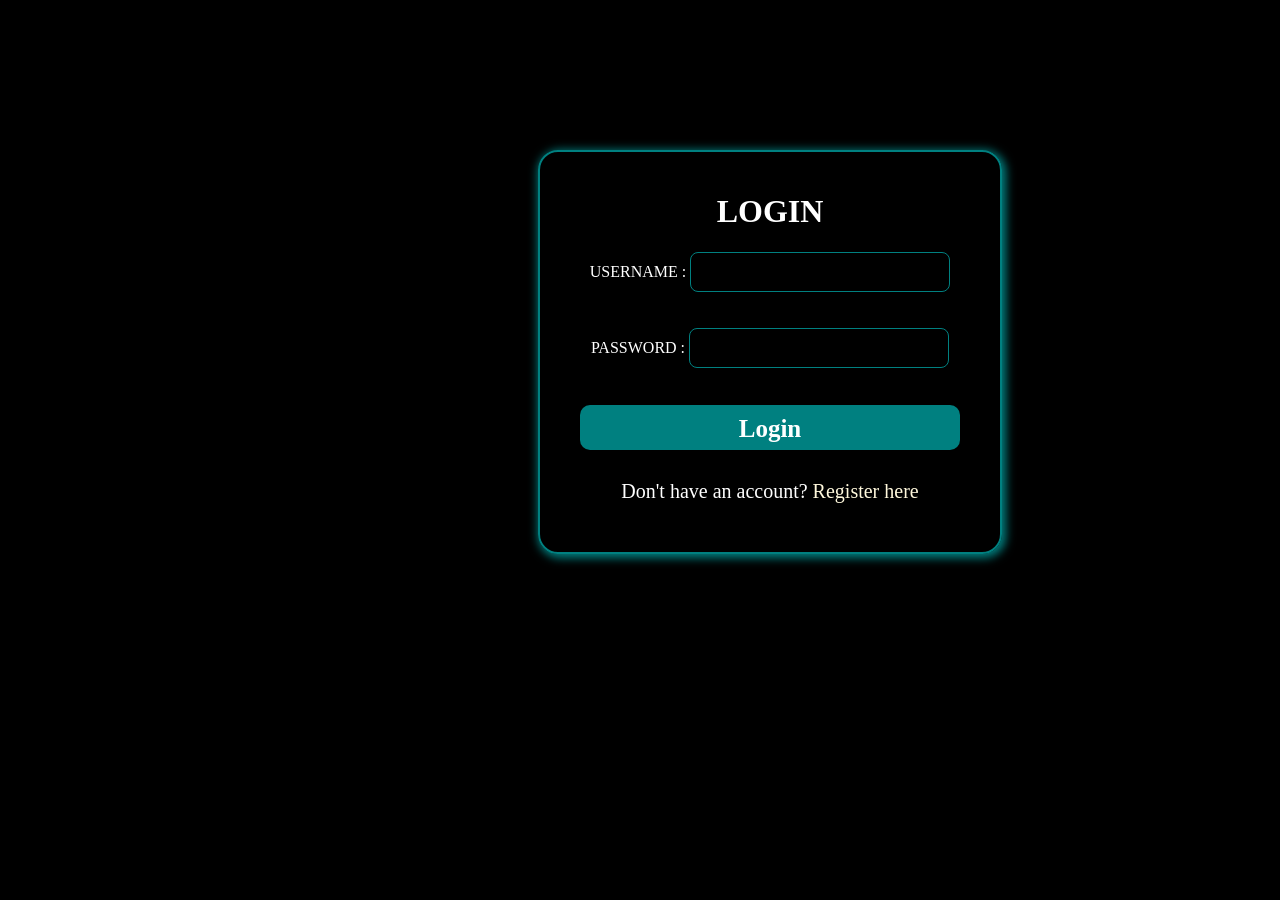
<file: Login-SignupPage/index.html>
<html>

<head>
    <title>Frontend Learning </title>
</head>

<link rel="stylesheet" href="./style.css">

<body>

    <div class="login">

        <h1>LOGIN</h1>
        <form>

            <label for="username">USERNAME : </label>
            <input type="text" id="username" name="username" required class="usernameinput"><br><br><br>

            <label for="password">PASSWORD :</label>
            <input type="password" id="password" name="password" required class="passwordinput"><br><br><br>

            <button type="submit" class="login-button" onclick="alertmessage(); return false;">Login</button>

            <p class="login-text">Don't have an account?
                <a href="register.html">Register here</a>
            </p>

        </form>
    </div>


    <script src="./scripts.js"></script>
</body>

</html>
</file>
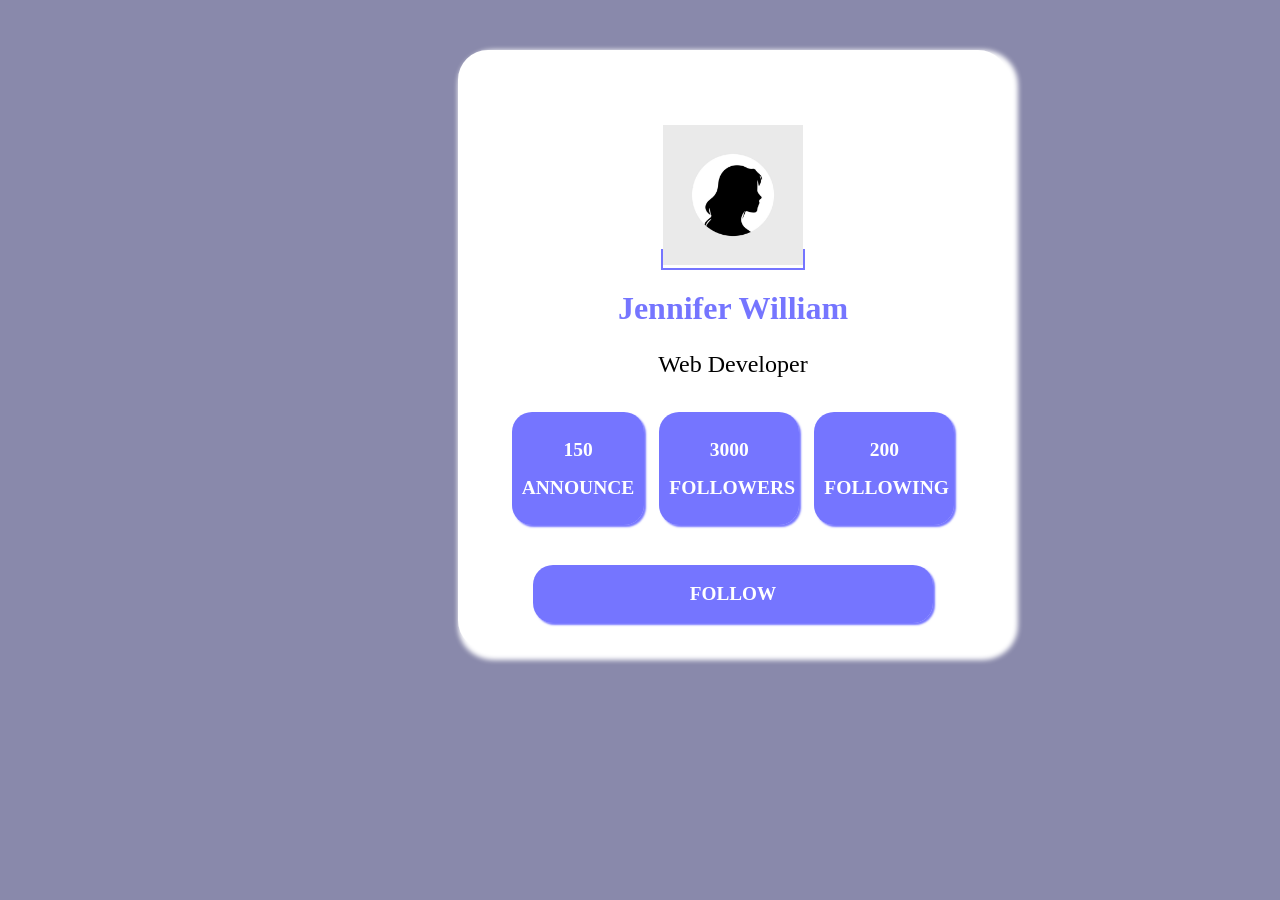
<file: profile-card/index.html>
<html>

<head>
    <title>Frontend Learning </title>
</head>

<link rel="stylesheet" href="./style.css">

<body>

    <div class="cardsmaking">
        <profile class = "image">
            <img src="./image.jpg" alt="Profile Picture" width="140" height="140">
        </profile>

        <h1 style="color: rgba(0, 0, 255, 0.54);">Jennifer William</h1>
        <p style = "font-size: x-large;">Web Developer</p>

        <div class="container">
            <div class="post">
                <h2>150</h2>
                <h2>ANNOUNCE</h2>
            </div>

            <div class="post">
                <h2>3000</h2>
                <h2>FOLLOWERS</h2>
            </div>

            <div class="post">
                <h2>200</h2>
                <h2>FOLLOWING</h2>
            </div>

        </div>

        <div class = "button1">
           <h1 style="font-size: larger;">FOLLOW</h1>
        </div>
    </div>
</body>

</html>
</file>
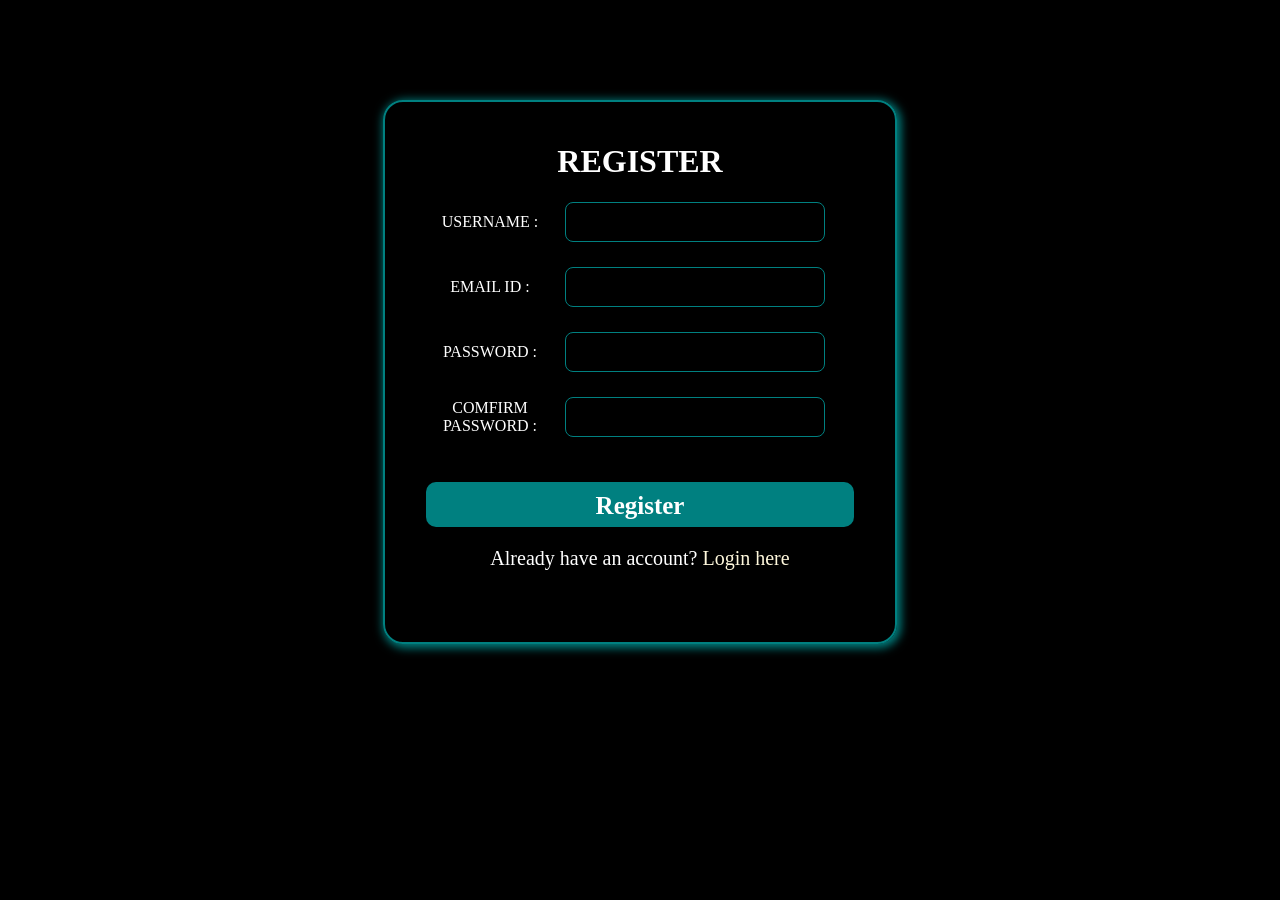
<file: Login-SignupPage/register.html>
<html>

<head>
    <title>Frontend Learning </title>
</head>

<link rel="stylesheet" href="./styles.css">

<body>

    <div class="login">

        <h1>REGISTER</h1>
        <form>

            <div class="form-group">
                <label for="username">USERNAME : </label>
                <input type="text" id="username" name="username" required class="usernameinput">


            </div>
            <div class="form-group">
                <label for="username">EMAIL ID :</label>
                <input type="text" id="username" name="username" required class="usernameinput">

            </div>
            <div class="form-group">

                <label for="password">PASSWORD :</label>
                <input type="password" id="password" name="password" required class="passwordinput">
            </div>
            <div class="form-group">
                <label for="confirm-password">COMFIRM PASSWORD :</label>
                <input type="password" id="password" name="password" required class="passwordinput">

            </div>

            <button type="submit" class="login-button" onclick="alertmessage(); return false;">Register</button>

            <p class="login-text">Already have an account?
                <a href="index.html">Login here</a>
            </p>

        </form>
    </div>


    <script src="./scripts1.js"></script>
</body>

</html>
</file>
<file: Login-SignupPage/style.css>
body{
    background-color: black;
    text-align: center;
}

.login{
    color:white;
    border : 2px solid teal;
    padding :30px;
    width :400px;
    margin-top: 150px;
    margin-left: 530px;
    border-radius: 20px;
    height: 350px;
    text-align: center;
    padding-top: 20px;
    box-shadow: 2px 2px 10px 2px teal;
    animation: 2s ease-in-out 0s infinite normal none;
}

.login-button{
    background-color: teal; 
    color: white; 
    border: none; 
    padding: 10px 20px; 
    cursor: pointer; width: 95%; 
    height: 45px;
    border-radius: 10px; 
    margin-top: 1px; 
    margin-bottom: 10px;
    text-align: center;
    font-size: 25px;
    font-weight: bold;
    font-family: 'Times New Roman', Times, serif;
}

.login-text{
    font-family: 'Times New Roman', Times, serif;
    font-style:initial;
    font-size: 20px;
}

.login-text a{
    text-decoration: none;
    color: cornsilk;
}

.login-text a:hover{
    color : lightskyblue;
    text-decoration: underline;
}

.usernameinput,
.passwordinput{
    width: 260px;
    height: 40px;
    border-radius: 8px;
    border: 1px solid teal;
    background-color: black;
    color: white;
    padding-left: 10px;
    font-size: 16px;
    outline: none;
}

/* glow effect when clicking */
.usernameinput:focus,
.passwordinput:focus{
    border: 1px solid lightskyblue;
    box-shadow: 0px 0px 8px lightskyblue;
}
</file>
<file: profile-card/style.css>
.cardsmaking{
   border : 5px solid black;
   margin-top: 50px;
   width: 400px;
   padding: 70px;
   text-align: center;
   margin-left: 450px;
   border-radius: 30px;
   height: 450px;
   border-color: white;
   background-color: white;
   box-shadow: 5px 5px 5px 5px white;
   
}

body{
   background-color:rgba(105, 105, 149, 0.786);
}

.post{
   color:white;
   box-shadow: 2px 2px 2px rgba(0, 0, 255, 0.54);
   border-radius: 20px;
   font-size: small;
   padding: 10px;
   background-color: rgba(0, 0, 255, 0.54);
   width: 120px;   /* smaller width */
   margin-top: 10px;
}

.container{
   display: flex;
   justify-content: center;
   gap: 15px;
}


.button1{
   margin-top: 40px;
   /* border: 1px solid rgba(0, 0, 255, 0.54); */
   background-color: rgba(0, 0, 255, 0.54);
   border-radius: 20px;
   color: white;
   text-align: center;
   box-shadow: 2px 2px 2px rgba(0, 0, 255, 0.54);
   padding :5px
}

.image{
   border: 2px solid rgba(0, 0, 255, 0.54) ;
}
</file>
<file: Login-SignupPage/styles.css>
body {
    background-color: black;
    text-align: center;
}

.login {
    color: white;
    border: 2px solid teal;
    padding: 30px;
    width: 450px;
    margin-top: 100px;
    margin: 100px auto;
    border-radius: 20px;
    height: 490px;
    text-align: center;
    padding-top: 20px;
    box-shadow: 2px 2px 10px 2px teal;
    animation: 2s ease-in-out 0s infinite normal none;
}

.login-button {
    background-color: teal;
    color: white;
    border: none;
    padding: 10px 20px;
    cursor: pointer;
    width: 95%;
    height: 45px;
    border-radius: 10px;
    margin-top: 20px;
    margin-bottom: 10px;
    text-align: center;
    font-size: 25px;
    font-weight: bold;
    font-family: 'Times New Roman', Times, serif;
}

.login-text {
    font-family: 'Times New Roman', Times, serif;
    font-style: initial;
    font-size: 20px;
    margin-top: 10px;
}

.login-text a {
    text-decoration: none;
    color: cornsilk;
}

.login-text a:hover {
    color: lightskyblue;
    text-decoration: underline;
}

.usernameinput,
.passwordinput {
    width: 260px;
    height: 40px;
    border-radius: 8px;
    border: 1px solid teal;
    background-color: black;
    color: white;
    padding-left: 10px;
    font-size: 16px;
    outline: none;
}

/* glow effect when clicking */
.usernameinput:focus,
.passwordinput:focus {
    border: 1px solid lightskyblue;
    box-shadow: 0px 0px 8px lightskyblue;
}

.form-group{
    display: flex;
    align-items: center;
    margin-bottom:25px;
}

.form-group label{
    width:150px;
}
</file>
